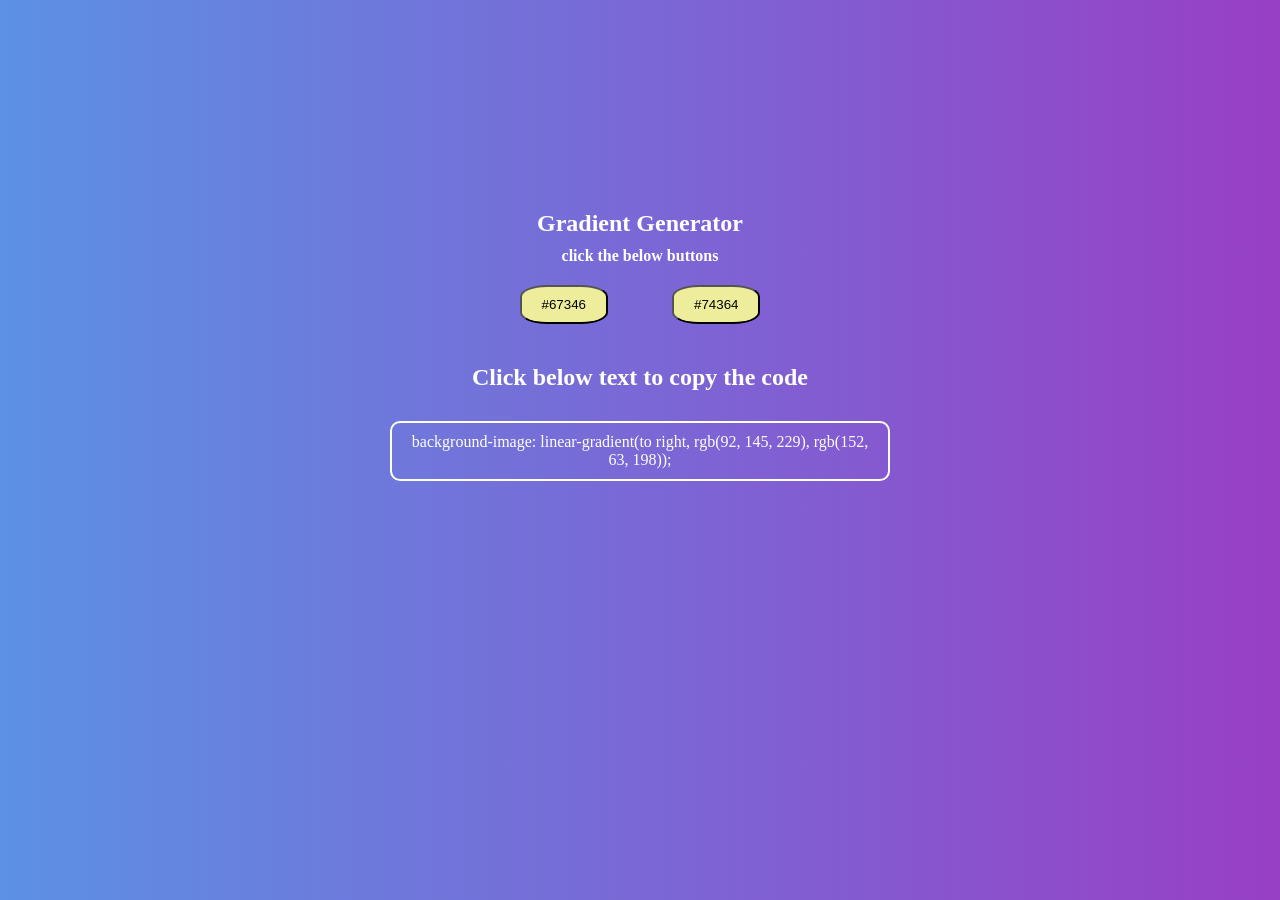
<file: index.html>
<!DOCTYPE html>
<html lang="en">
<head>
    <meta charset="UTF-8">
    <meta name="viewport" content="width=device-width, initial-scale=1.0">
    <title>Document</title>
    <link rel="stylesheet" href="gradient.css">
</head>
<body>
    <section>
        <h1 style="margin: 10px;">Gradient Generator</h1>
        <h4 style="margin: 10px;">click the below buttons</h4>
        <div id="btn">
            <button id="b1"> #67346 </button>
            <button id="b2"> #74364 </button>
        </div>
        <h2>Click below text to copy the code</h2>
        <div id="copy">
            background-image: linear-gradient(to right, rgb(92, 145, 229), rgb(152, 63, 198));
        </div>
    </section>
    <script>
        let b1=document.getElementById('b1');
        let b2=document.getElementById('b2');
        let copy=document.getElementById('copy');
        let rgb1="rgb(92, 145, 229)";
        let rgb2="rgb(152, 63, 198)";
        let hexcolor=()=>{
            let value="0123456789abcdef";
            let color="#";
            for(let i=0;i<6;i++){
                color=color+value[Math.floor(Math.random()*16)];
            }
            return color;
        }
         let bf1=()=>{
             rgb1=hexcolor();
             b1.innerHTML=rgb1;
            console.log(`button 1 color ${rgb1}`);
            document.body.style.backgroundImage= `linear-gradient(to right,${rgb1}, ${rgb2})`;
            copy.innerHTML=`background-image: linear-gradient(to right,${rgb1},${rgb2});`;
        };
           let bf2=()=>{
             rgb2=hexcolor();
             b2.innerHTML=rgb2;
            console.log(`button 2 color ${rgb2}`);
            document.body.style.backgroundImage= `linear-gradient(to right, ${rgb1},${rgb2})`;
            copy.innerHTML=`background-image:linear-gradient(to right, ${rgb1},${rgb2})`;
        };
        b1.addEventListener("click",bf1);
        b2.addEventListener("click",bf2);
        copy.addEventListener("click",()=>{
            navigator.clipboard.writeText(copy.innerHTML);
            alert("the linear gradiant code has been copied");
        })
    </script>
</body>
</html>
</file>
<file: gradient.css>
*{
    margin: 0;
    padding: 0;
    box-sizing: border-box;
}
body{
    background-image: linear-gradient(to right, rgb(92, 145, 229), rgb(152, 63, 198));
}
section{
    
    width:100%;
    height:100vh;
    text-align:center;
    padding:200px 0 0 0 ;
    color:white;
  
}
button{

    padding:10px  20px ;
    margin :10px 30px;
    background-color:rgb(237, 237, 155);
    border-radius: 30%;
    
}
h2,#copy{
    margin:30px;
}
#copy{
    border:2px solid white;
    padding:10px;
    width:500px;
    text-align:center;
    display: grid;
    place-items: center;
    margin: 0 auto;
    border-radius: 10px;
   
}
</file>
